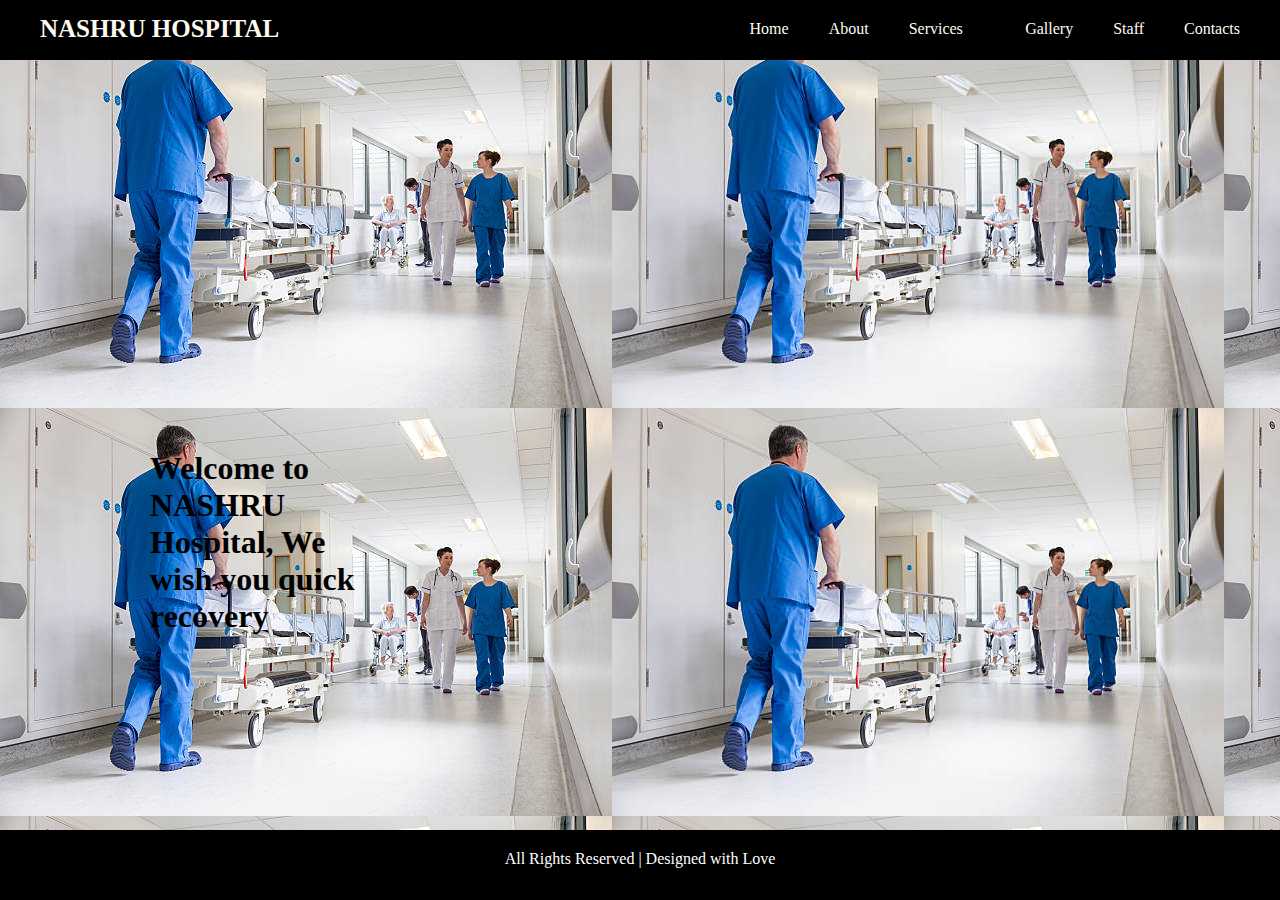
<file: index.html>
<!DOCTYPE html>
<html>
<head>
	<meta charset="utf-8">
	<meta name="viewport" content="width=device-width, initial-scale=1">
	<link rel="stylesheet" type="text/css" href="style.css">
	<title>Hospital Web</title>
</head>
<body>
	<header>
		<div class="nav">
			<a class="logo" href="index.html"><div >NASHRU HOSPITAL</div></a>
			<ul>
				<li><a href="index.html">Home</a></li>
				<li><a href="About.html">About</a></li>
				<li><a href="Services.html">Services</a>/li>
				<li><a href="Gallery.html">Gallery</a></li>
				<li><a href="Staff.html">Staff</a></li>
				<li><a href="contact.html">Contacts</a></li>				
			</ul>
			
		</div>
	</header>
 
	<section >
		<div class="main_content">Welcome to NASHRU Hospital, We wish you quick recovery</div>
	</section>
		
		
	
	<section class="footer">
		<p>All Rights Reserved | Designed with Love</p>

	</section>

</body>
</html>
</file>
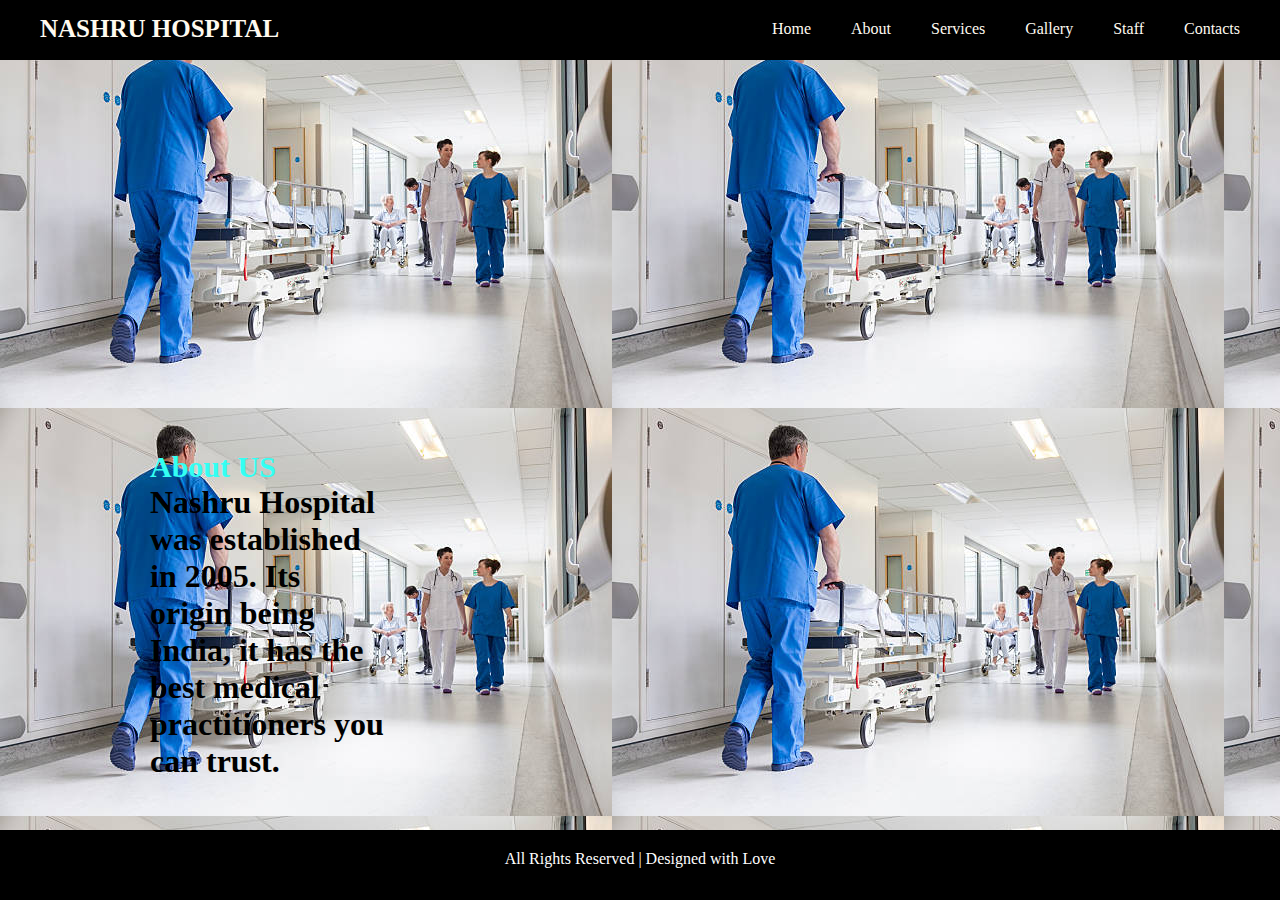
<file: About.html>
<!DOCTYPE html>
<html>
<head>
    <meta charset="utf-8">
    <meta name="viewport" content="width=device-width, initial-scale=1">
    <link rel="stylesheet" type="text/css" href="style.css">
    <title>About us</title>
</head>
<body>

    <header>
        <div class="nav">
            <div class="logo">NASHRU HOSPITAL</div>
            <ul>
                <li> <a href="index.html">Home</a></li>
                <li><a href="About.html">About</a></li>
                <li><a href="Services.html">Services</a></li>
                <li><a href="Gallery.html">Gallery</a></li>
                <li><a href="Staff.html">Staff</a></li>
                <li><a href="Contact.html">Contacts</a></li>
                 
            </ul>
            
        </div>
    </header>

<section class="about">
    
        <div class="main_content">
            <div class="firstHalf">
                
                  <div class="heady">About US</div>
                    <p>
                        Nashru Hospital was established in 2005. Its origin being India, it has the best medical practitioners you can trust.
                    </p>
                <br>
            </div>
        </div>
    </section>

<section class="footer">
        <p>All Rights Reserved | Designed with Love</p>

    </section>

</body>
</html>
</file>
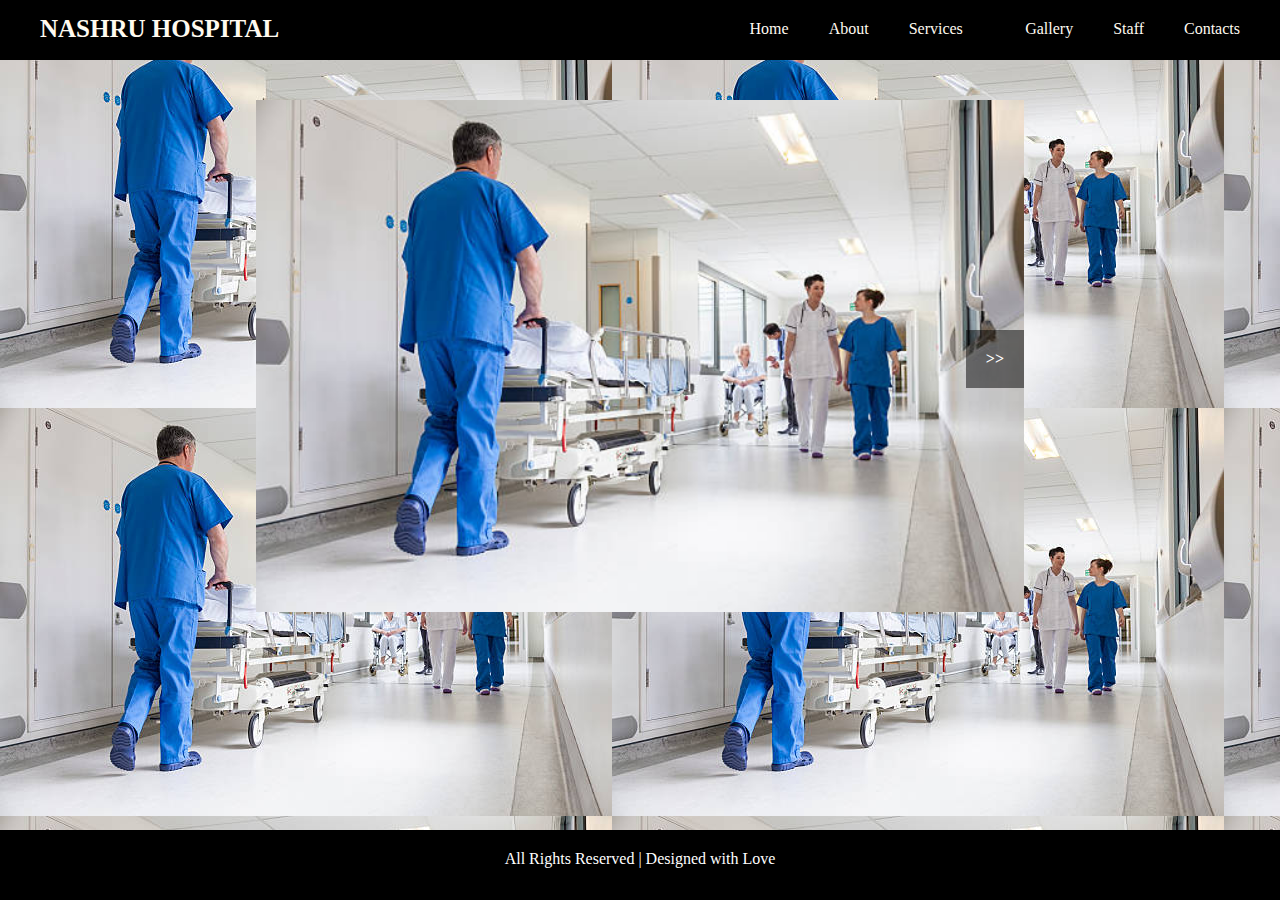
<file: Gallery.html>
<!DOCTYPE html>
<html>
<head>
	<meta charset="utf-8">
	<meta name="viewport" content="width=device-width, initial-scale=1">
	<link rel="stylesheet" type="text/css" href="style.css">
	<title>Hospital Web</title>
</head>
<body>
	<header>
		<div class="nav">
			<div class="logo">NASHRU HOSPITAL</div>
			<ul>
				<li><a href="index.html">Home</a></li>
				<li><a href="About.html">About</a></li>
				<li><a href="Services.html">Services</a>/li>
				<li><a href="Gallery.html">Gallery</a></li>
				<li><a href="Staff.html">Staff</a></li>
				<li><a href="Contact.html">Contacts</a></li>
			</ul>
			
		</div>
	</header>

	<section class="carousel">
		<input type="radio" name="carousel" id="carousel1" checked="checked" />
		<input type="radio" name="carousel" id="carousel2" />
		<input type="radio" name="carousel" id="carousel3" />
		<input type="radio" name="carousel" id="carousel4" />
  
		<main class="carousel__stage">
		  <aside class="carousel__item">
			<img class="carousel__image" src="surgery.jpg" />
			<label for="carousel2" class="carousel__next carousel__control"></label>
		  </aside>
  
		  <aside class="carousel__item">
			<label for="carousel1" class="carousel__prev carousel__control"></label>
			<img class="carousel__image" src="surgery.jpg" />
			<label for="carousel3" class="carousel__next carousel__control"></label>
		  </aside>
  
		  <aside class="carousel__item">
			<label for="carousel2" class="carousel__prev carousel__control"></label>
			<img class="carousel__image" src="surgery.jpg" />
			<label for="carousel4" class="carousel__next carousel__control"></label>
		  </aside>
  
		  <aside class="carousel__item">
			<label for="carousel3" class="carousel__prev carousel__control"></label>
			<img class="carousel__image" src="surgery.jpg" />
		  </aside>
		</main>
	  </section>


	  	
	<section class="footer">
		<p>All Rights Reserved | Designed with Love</p>

	</section>

</body>
</html>
</file>
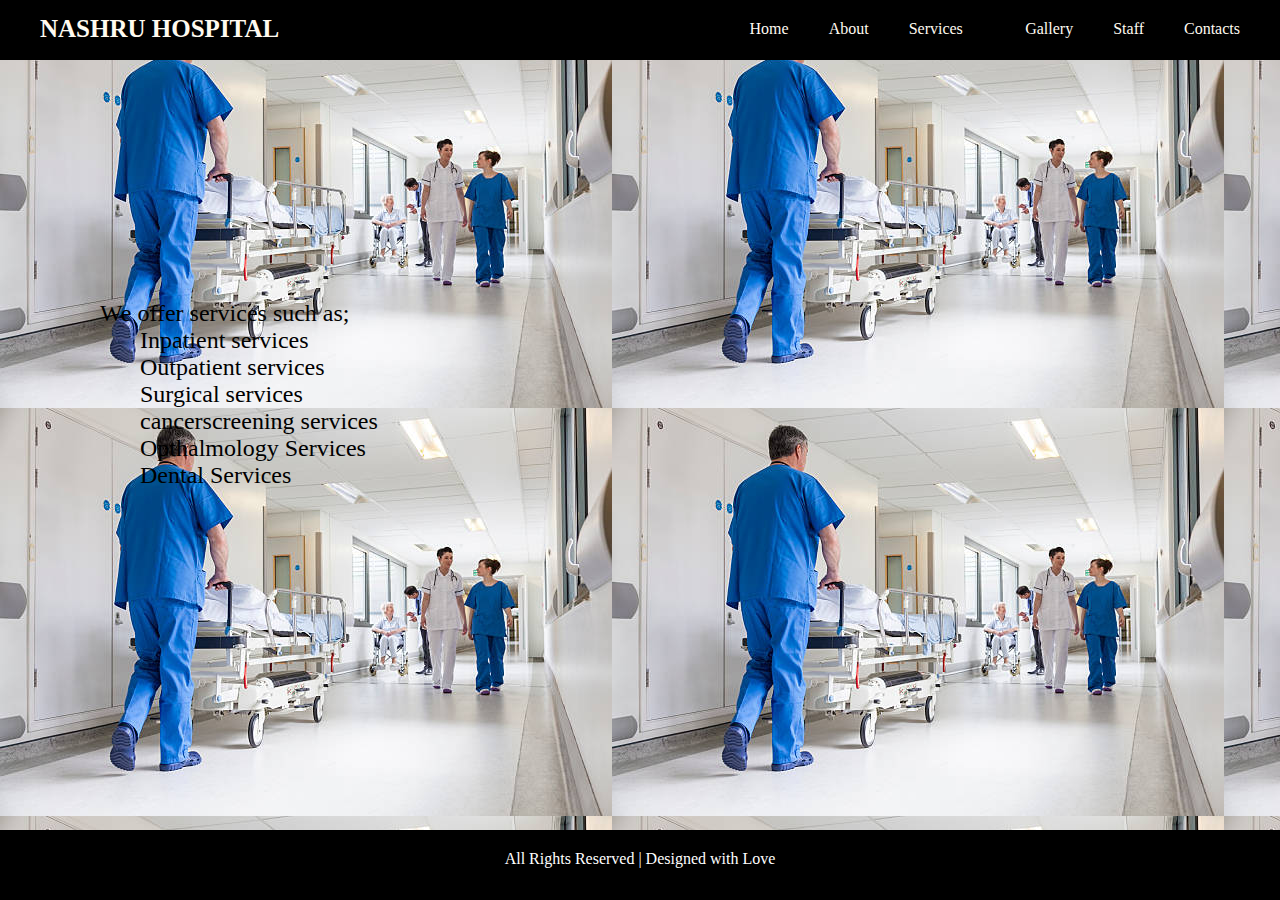
<file: Services.html>
<!DOCTYPE html>
<html>
<head>
	<meta charset="utf-8">
	<meta name="viewport" content="width=device-width, initial-scale=1">
	<link rel="stylesheet" type="text/css" href="style.css">
	<title>Hospital Web</title>
</head>
<body>
	<header>
		<div class="nav">
			<div class="logo">NASHRU HOSPITAL</div>
			<ul>
				<li><a href="index.html">Home</a></li>
				<li><a href="About.html">About</a></li>
				<li><a href="Services.html">Services</a>/li>
					<li><a href="Gallery.html">Gallery</a></li>
					<li><a href="Staff.html">Staff</a></li>
				<li><a href="Contact.html">Contacts</a></li>
				

				
			</ul>
			
		</div>
	</header>
    <section class="main_content1">

        <p style="position: relative; color: black;">We offer services such as;
            <ol>
             <li> Inpatient services</li>
             <li>Outpatient services</li>
             <li>Surgical services </li>
             <li>cancerscreening services</li>
             <li>Opthalmology Services</li>
             <li>Dental Services</li>
            </ol>
    </p>
    </section>

    <section class="footer">
		<p>All Rights Reserved | Designed with Love</p>

	</section>
    </html>
</body>
</file>
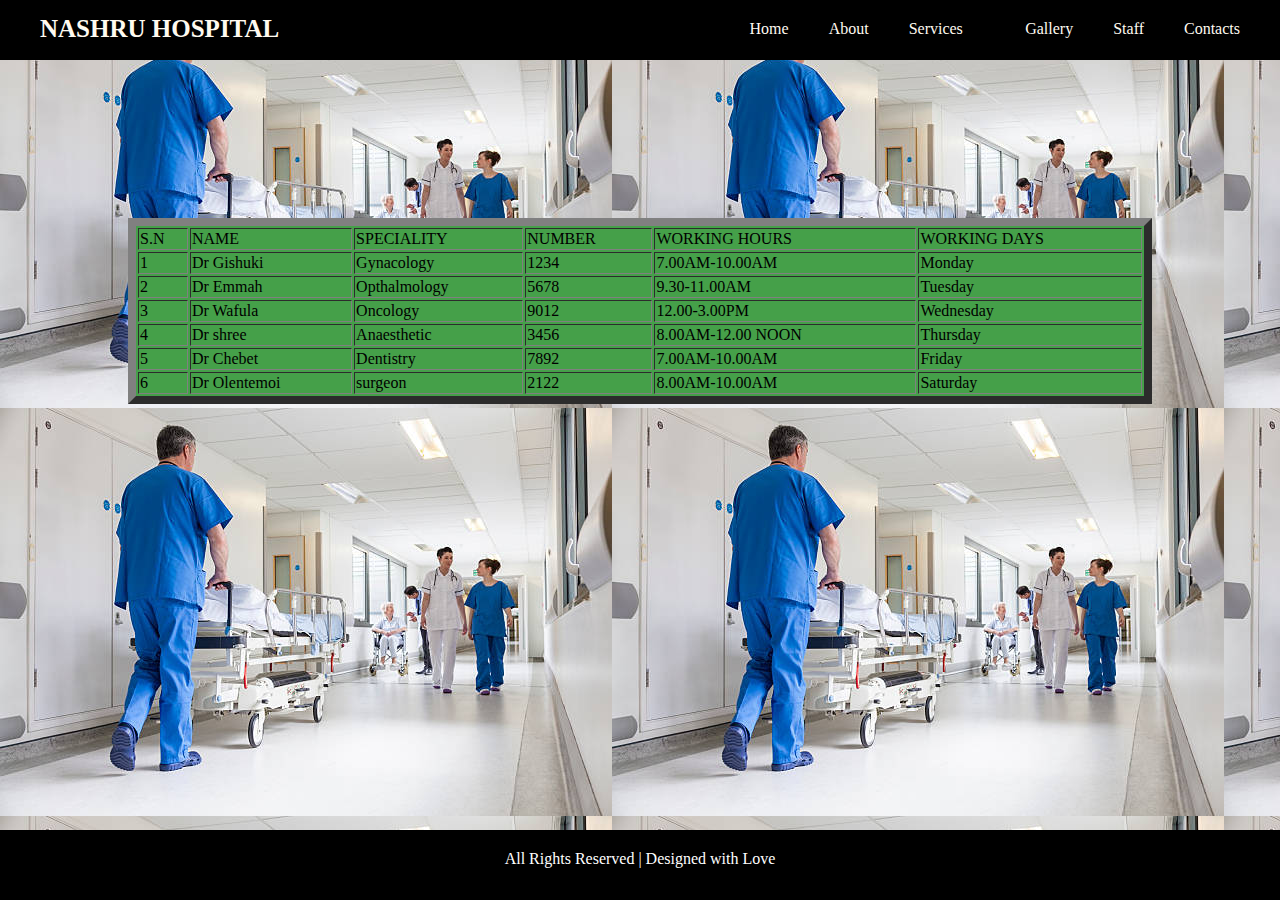
<file: Staff.html>
<html>
    <head><meta charset="utf-8">
        <meta name="viewport" content="width=device-width, initial-scale=1">
        <link rel="stylesheet" type="text/css" href="style.css">

    </head>
    
    <body>

        <header>
            <div class="nav">
                <div class="logo">NASHRU HOSPITAL</div>
                <ul>
                    <li><a href="index.html">Home</a></li>
                    <li><a href="About.html">About</a></li>
                    <li><a href="Services.html">Services</a>/li>
                        <li><a href="Gallery.html">Gallery</a></li>
                        <li><a href="Staff.html">Staff</a></li>
                    <li><a href="Contact.html">Contacts</a></li>
                    
    
                </ul>
                
            </div>
        </header>

        <section class="main content">
            <p margin-top="150px" position="relative">Our doctors give nothing but the 
                best services,they treat with compassion and have a heart in what they do.</p>

    <table width="80%" border="8px">
        <tr>
            <td> S.N</td>
            <td>NAME</td>
            <td>SPECIALITY</td>
            <td>NUMBER</td> 
            <td>WORKING HOURS</td>
            <td>WORKING DAYS</td> 
        </tr>
    
        <tr>
            <td> 1</td>
            <td>Dr Gishuki</td>
            <td>Gynacology</td>
            <td>1234</td>
             <td>7.00AM-10.00AM</td> 
             <td>Monday</td> 

        </tr>
        <tr>
            <td> 2</td>
            <td>Dr Emmah</td>
            <td>Opthalmology</td>
            <td>5678</td> 
            <td>9.30-11.00AM</td>
             <td>Tuesday</td> 
        </tr>
        <tr>
            <td> 3</td>
            <td>Dr Wafula</td>
            <td>Oncology</td>
            <td>9012</td> 
            <td>12.00-3.00PM</td> 
            <td>Wednesday</td> 
        </tr>
        <tr>
            <td> 4</td>
            <td>Dr shree</td>
            <td>Anaesthetic</td>
            <td>3456</td> 
            <td>8.00AM-12.00 NOON</td>
             <td>Thursday</td> 
        </tr>
        <tr>
            <td> 5</td>
            <td>Dr Chebet</td>
            <td>Dentistry</td>
            <td>7892</td>
             <td>7.00AM-10.00AM</td> 
             <td>Friday</td> 

        </tr>
        <tr>
            <td> 6</td>
            <td>Dr Olentemoi</td>
            <td>surgeon</td>
            <td>2122</td>
             <td>8.00AM-10.00AM</td> 
             <td>Saturday</td> 

        </tr>
     </section>
     <section class="footer">
		<p>All Rights Reserved | Designed with Love</p>

	</section>
    </html>
</body>
</file>
<file: style.css>
*{

	margin: 0px 0px;
	/*color: floralwhite;*/
	box-sizing: border-box;
	
 
}

body{
	background-image: url("surgery.jpg");
	width:100% ;
	max-height:100%;
	display: flex;
	flex-direction: column;
	justify-content: center;
	flex:1;
	
}
.nav{
	width: 100%;
	height: 60px;
	background-color: black;
	position: fixed;
	display: flex;
	justify-content: space-between;



}
.logo{
	font-size: 25px;
	font-weight: 600;
	width:40%;
	padding-left: 40px;
	padding-top: 15px;
	/*color: floralwhite;*/
	color: #33FFF3;
}
.logo:hover{
	color: floralwhite;
}
ul{
	list-style: none;
	display: flex;
	padding-top: 20px;
	

}




 a{

	text-decoration: none;
	padding-right: 40px;
  color: floralwhite;
  
}

 a:hover {
  color: #33FFF3;

}

.main_content{
	position: relative;
	top: 450px;
	font-family: Georgia;
	font-size: 2em;
	color: black;
	width: 30%;
	font-weight: 800;
	padding-left: 150px;
	

}

.main_content1{

	position: relative;
	top: 300px;
	font-family: Georgia;
	font-size: 1.5em;
	color: black;
	width: 40%;
	font-weight: 400;
	padding-left: 100px;

}

ol{
	list-style: none;
}


.footer{
  position: fixed;
  left: 0;
  bottom: 0;
  width: 100%;
  height: 70px;
  background-color: black;
  color: white;
  text-align: center;
  padding-top: 20px;

}

h3{
	margin-top: 70px ;
	font-family: monospace;
}

h5{
	top: 80px;

}

/*Styling the Contact Page */

input[type=text], select, textarea {
  width: 100%;
  padding: 12px;
  border: 1px solid #ccc;
  margin-top: 6px;
  margin-bottom: 16px;
  resize: vertical;
}

input[type=submit] {
  background-color: #04AA6D;
  color: white;
  padding: 12px 20px;
  border: none;
  cursor: pointer;
}

input[type=submit]:hover {
  background-color: #45a049;
}

/* Style the container/contact section */
.container {
  border-radius: 5px;
  background-color: #f2f2f2;
  padding: 10px;
}

/* Create two columns that float next to eachother */
.column {
  float: left;
  width: 50%;
  margin-top: 6px;
  padding: 20px;
}

/* Clear floats after the columns */
.row:after {
  content: "";
  display: table;
  clear: both;
}
/* Responsive layout - when the screen is less than 600px wide, make the two columns stack on top of each other instead of next to each other */
@media screen and (max-width: 600px) {
  .column, input[type=submit] {
    width: 100%;
    margin-top: 0;
  }
}

.heady{

	color: #33FFF3;
	font-size: 30px;
}





table {
	background-color: #45a049;
	margin-left: 10%;
	margin-right: 10%;
	margin-top:200px;
	
}
.main content{
	font-weight: 200;
	font-family: Georgia;
	font-size: 50px;
}



.carousel input {
	position: absolute;
	left: -10000px;
  }
  
  .carousel {
	width: 60%;
	height: 50%;
	display: flex;
	align-self: center;
	margin-top: 100px;
	position: relative;

  }
  
  .carousel__stage {
	overflow: hidden;
	font-size: 0;
	white-space: nowrap;
	width: 100%;
	height: 100%;
	transition: text-indent 500ms;
	position: relative;
  }
  
  .carousel__item {
	display: inline-block;
	text-indent: 0;
	width: 100%;
	height: 100%;
  }
  
  .carousel__image {
	width: 100%;
	height: 100%;
	object-fit: cover;
  }
  
  .carousel__control {
	display: none;
	position: absolute;
	top: 45%;
	color: #fff;
	background: rgba(0, 0, 0, .5);
	z-index: 1;
	font-size: 1rem;
	font-weight: bold;
	padding: 20px;
	cursor: pointer;
  }
  
  .carousel__prev {
	left: 0;
  }
  
  .carousel__prev::after {
	content: ' << ';
	display: inline-block;
  }
  
  .carousel__next {
	right: 0;
  }
  
  .carousel__next::after {
	content: ' >> ';
	display: inline-block;
  }
  
  #carousel1:checked ~ .carousel__stage {
	text-indent: 0;
  }
  
  #carousel2:checked ~ .carousel__stage {
	text-indent: -100%;
  }
  
  #carousel3:checked ~ .carousel__stage {
	text-indent: -200%;
  }
  
  #carousel4:checked ~ .carousel__stage {
	text-indent: -300%;
  }
  
  #carousel1:checked ~ .carousel__stage .carousel__item:nth-child(1) .carousel__control,
  #carousel2:checked ~ .carousel__stage .carousel__item:nth-child(2) .carousel__control,
  #carousel3:checked ~ .carousel__stage .carousel__item:nth-child(3) .carousel__control,
  #carousel4:checked ~ .carousel__stage .carousel__item:nth-child(4) .carousel__control {
	display: block;
  }
</file>
